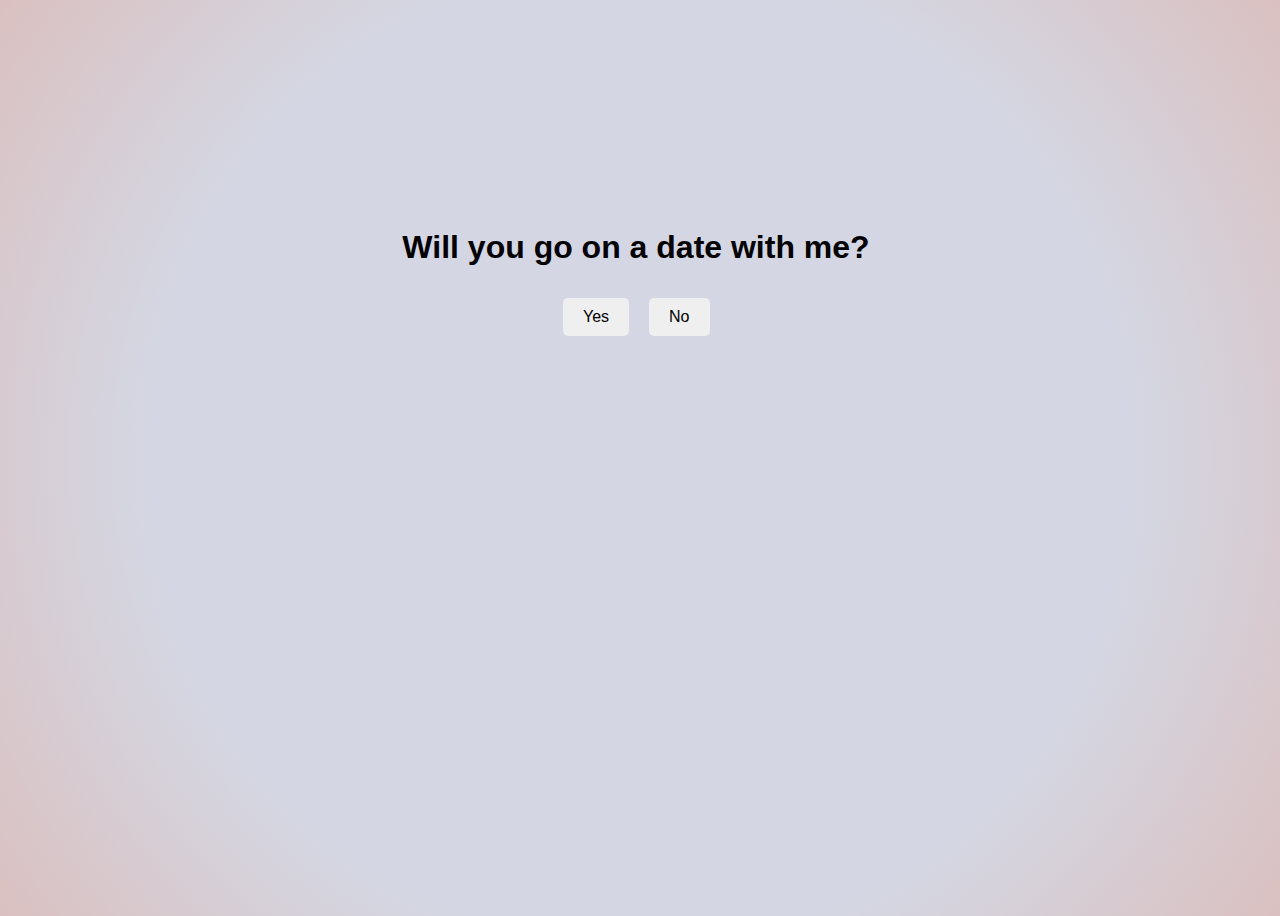
<file: index.html>
<!DOCTYPE html>
<html lang="en">
<head>
    <meta charset="UTF-8">
    <meta name="viewport" content="width=device-width, initial-scale=1.0">
    <title>Date Proposal</title>
    <link rel="stylesheet" href="style.css">
</head>
<body>
    <div class="container">
    
        <h1>Will you go on a date with me?</h1>
        <!-- <button id="yesButton">Yes</button> -->
         <div class="cont"> <a href="secondpage.html">
            <button>Yes</button>
          </a>
        <button id="noButton">No</button></div>
        
    </div>
    <script src="script.js"></script>
</body>
</html>
</file>
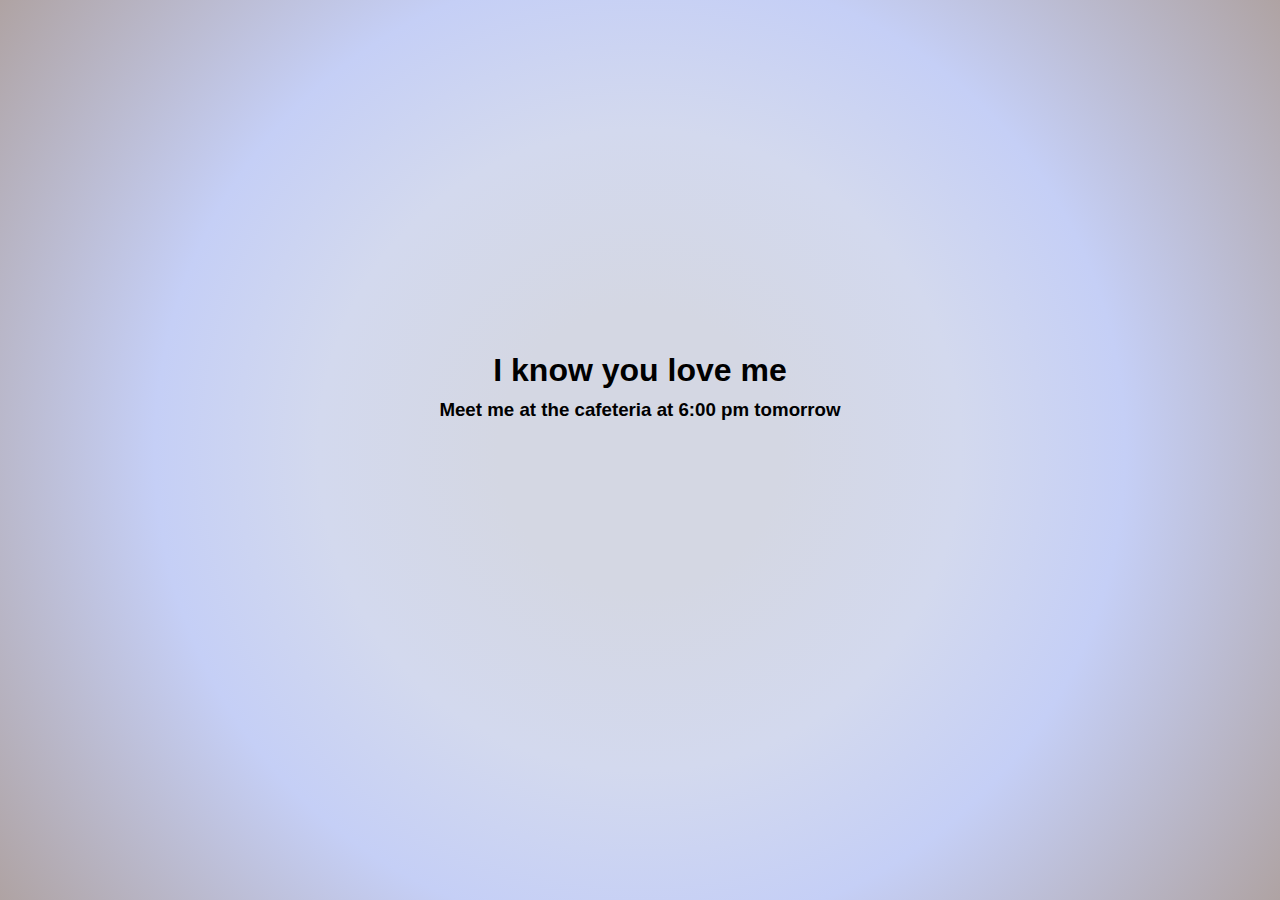
<file: secondpage.html>
<!DOCTYPE html>
<html lang="en">
<head>
    <meta charset="UTF-8">
    <meta name="viewport" content="width=device-width, initial-scale=1.0">
    <title>Love You</title>
</head>
<link rel="stylesheet" href="style2.css">
<body>
    <div class="container">
        
            <h1>I know you love me</h1>
            <h3>Meet me at the cafeteria at 6:00 pm tomorrow</h3>
        
    </div>
</body>
</html>
</file>
<file: style.css>
body {
    /* background-image: url('OIP.jpg');
/* Full height */
/* height: 100%; */
/* Center and scale the image nicely */
/* background-position: center;
background-repeat: no-repeat;
background-size: cover; */ 
background: radial-gradient(circle, rgba(212,215,227,1) 18%, rgba(212,215,227,1) 41%, rgba(212,215,227,1) 62%, rgba(218,192,192,1) 100%);
    display: flex ;
    justify-content: center;
    align-items: center;
    height: 100vh;
    background-color: #f0f0f0;
    font-family: Arial, sans-serif;
    margin-left: 0px;
}

.container {
   
    text-align: center;
    position: relative;
    height: 500px;
    width: 600px;
}

button {
    
    align-items: center;
    justify-content: center;
    margin: 10px;
    padding: 10px 20px;
    font-size: 16px;
    cursor: pointer;
    border: 0;
    border-radius: 5px;
}

#noButton {
    position: absolute;
}
.cont{
    align-items: center;
    justify-content: center;
    margin: 10px;
    height: 100px;
    width: 500px;
}
</file>
<file: style2.css>
* {
  margin: 0;
  padding: 0;
  box-sizing: border-box;
}

body {
  background: radial-gradient(circle, rgba(212,215,227,1) 18%, rgba(211,217,238,1) 41%, rgba(197,207,246,1) 62%, rgba(175,163,163,1) 100%);
  font-family: Arial, sans-serif;
  height: 100vh;
  display: flex; 
  justify-content: center; 
  align-items: center; 
}

.container {
  text-align: center; 
 
  padding: 20px;
  border-radius: 10px;

  margin-bottom: 10%;
}

h1, h3 {
  margin: 10px 0; 
}
</file>
